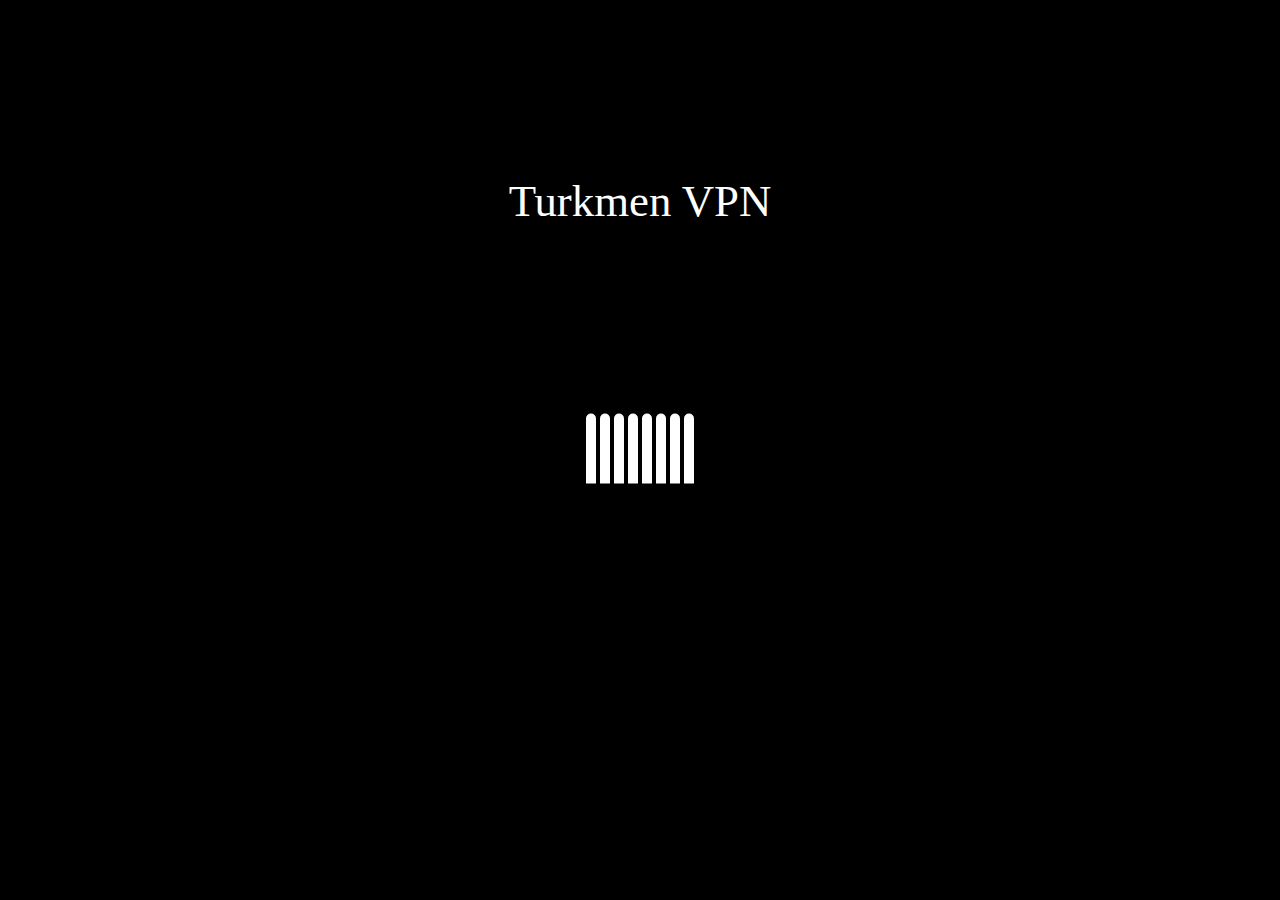
<file: index.html>
<!DOCTYPE html>
<html lang="en">
  <head>
    <meta charset="UTF-8" />
    <meta http-equiv="X-UA-Compatible" content="IE=edge" />
    <meta name="viewport" content="width=device-width, initial-scale=1.0" />
    <link rel="stylesheet" href="./css/normalize.css" />
    <link rel="stylesheet" href="./css/style.css" />
    <link rel="stylesheet" href="./css/style360.css" />
    <!-- favicons -->
    <link rel="apple-touch-icon" sizes="180x180" href="img/favicons/home-screen.png" />
    <!-- <link
      rel="icon"
      type="image/png"
      sizes="32x32"
      href="img/favicons/favicon-32x32.png"
    />
    <link
      rel="icon"
      type="image/png"
      sizes="16x16"
      href="img/favicons/favicon-16x16.png"
    /> -->
    <link rel="manifest" href="img/favicons/site.webmanifest" />
    <link rel="mask-icon" href="/safari-pinned-tab.svg" color="#5bbad5" />
    <meta name="msapplication-TileColor" content="#da532c" />
    <meta name="theme-color" content="#ffffff" />
    <!-- favicons -->
    <title>Turkmen VPN</title>
  </head>
  <body>
    <div class="wrapper">
      <header class="header">
        <div class="container">Turkmen VPN</div>
      </header>
      <main class="main">
        <div class="container">
          <div class="middle">
            <div class="bar bar1"></div>
            <div class="bar bar2"></div>
            <div class="bar bar3"></div>
            <div class="bar bar4"></div>
            <div class="bar bar5"></div>
            <div class="bar bar6"></div>
            <div class="bar bar7"></div>
            <div class="bar bar8"></div>
          </div>
        </div>
        <a class="move" href="index2.html"></a>
      </main>
      <footer class="footer">
        <div class="container">footer</div>
      </footer>
    </div>

    <script src="./js/script.js"></script>
  </body>
</html>
</file>
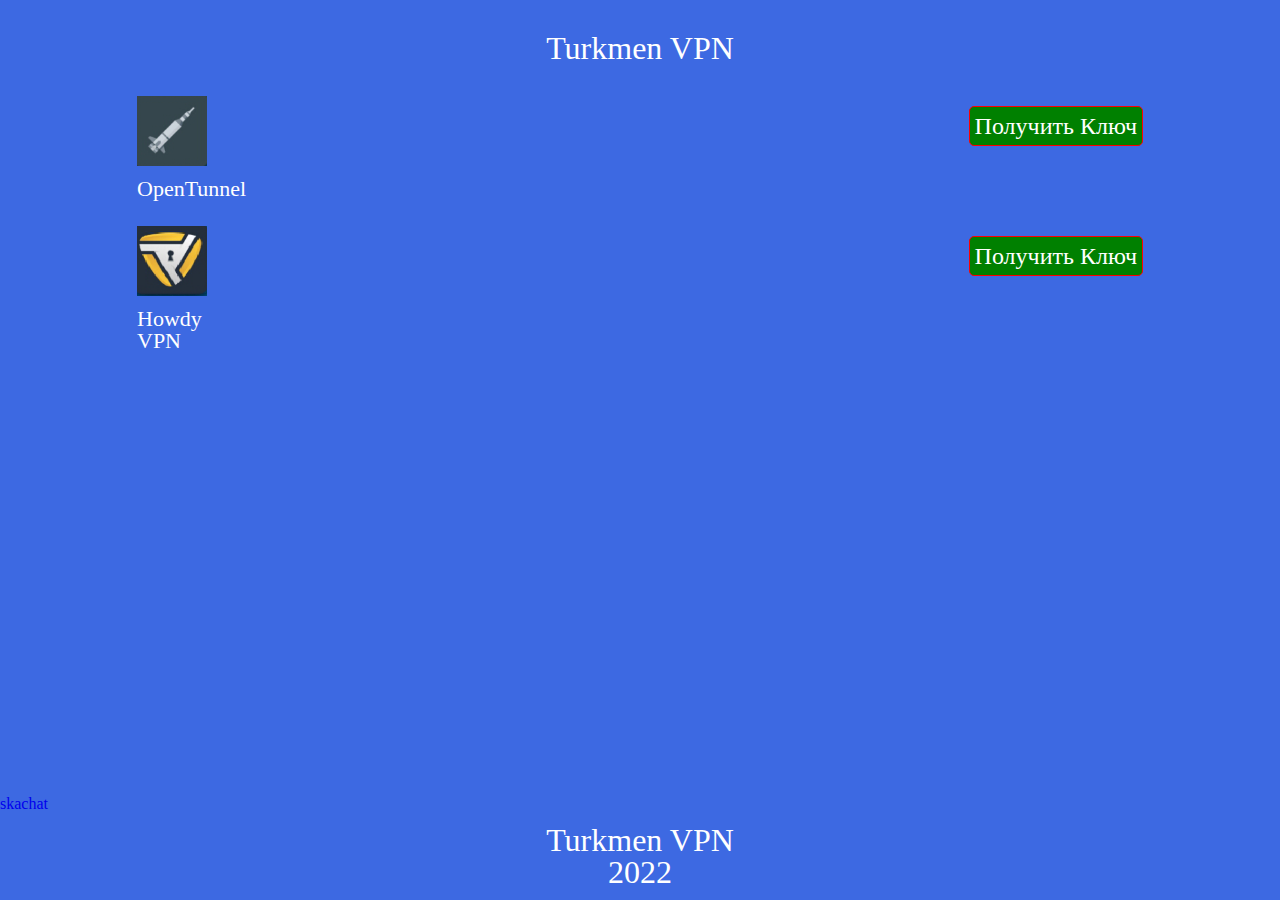
<file: index2.html>
<!DOCTYPE html>
<html lang="en">
  <head>
    <meta charset="UTF-8" />
    <meta http-equiv="X-UA-Compatible" content="IE=edge" />
    <meta name="viewport" content="width=device-width, initial-scale=1.0" />
    <link rel="stylesheet" href="./css/normalize.css" />
    <link rel="stylesheet" href="./css/index2.css" />
    <link rel="stylesheet" href="./css/style360.css" />
    <link
      rel="apple-touch-icon"
      sizes="180x180"
      href="img/favicons/home-screen.png"
    />
    <title>Turkmen VPN</title>
  </head>
  <body>
    <div class="wrapper">
      <header class="header">Turkmen VPN</header>
      <main class="main">
        <div class="container">
          <div class="main__items">
            <div class="item">
              <div class="img__block">
                <img src="OpenTunnel2.png" alt="" />
                <p>OpenTunnel</p>
              </div>
              <button class="btn">Получить Ключ</button>
            </div>
            <div class="item">
              <div class="img__block">
                <img src="howdy.png" alt="" />
                <p>Howdy VPN</p>
              </div>
              <button class="btn">Получить Ключ</button>
            </div>
          </div>
        </div>
      </main>
      <a
        href="https://play.google.com/store/search?q=opentunnel&c=apps&hl=ru&gl=US"
        >skachat</a
      >

      <footer class="footer">
        <div class="container">
          <div class="footer__items">
            <h2>Turkmen VPN</h2>
            <h2>2022</h2>
          </div>
        </div>
      </footer>
    </div>
    <div class="modal">
      <div class="close__block">
        <img src="close.png" alt="" />
      </div>
      <h3 class="modal__h3">Введите Код Оплаты</h3>
      <input class="modal__input" type="text" placeholder="Код" />
      <button class="modal__btn">OK</button>
    </div>

    <!-- Ssylki -->

    <!-- 11111111111111 -->

    <!-- 45.84.1.36(Russiya) -->
    <a
      class="ssylka"
      href="https://drive.google.com/file/d/1GRxNSYwg73p9V8K39pemotNaG0nVw4Xj/view?usp=sharing"
    ></a>
    <!-- 45.84.1.36(Russiya) -->

    <!-- 222222222222 -->

    <!-- 159.223.229.100(Niderl) -->
    <!-- <a
     class="ssylka"
     href="https://drive.google.com/file/d/1Io1bKWjEAycqRBekO9J-RDAzZg8EJhGs/view?usp=sharing"
   ></a> -->
    <!-- 159.223.229.100(Niderl) -->

    <!-- 3333333333333 -->

    <!-- 164.92.234.228(Germani) -->
    <!-- <a
     class="ssylka"
     href="https://drive.google.com/file/d/1U7OLBHGEB879pn4zLATnxz5ckBp-o-MN/view?usp=sharing"
   ></a> -->
    <!-- 164.92.234.228(Germani) -->

    <!-- 44444444444444 -->

    <!-- 194.29.187.247(gonkonk) -->
    <!-- <a
     class="ssylka"
     href="hhttps://drive.google.com/file/d/1XA_64IjpxJngmHrJRa3wMFLLkB67Xp6n/view?usp=sharing"
   ></a> -->
    <!-- 194.29.187.247(gonkonk) -->

    <script src="./js/index2.js"></script>
  </body>
</html>
</file>
<file: css/style.css>
.wrapper {
}
.header {
    font-size: 2.8em;
    color: white;
    margin: 4em auto
}
.container {
}
.main {
    flex: 1 1 auto;
}
.footer {
}
body {
    margin: 0;
    padding: 0;
    box-sizing: border-box;
    background: #000;
  }
  .middle {
    display: block;
    top: 50%;
    left: 50%;
    transform: translate(-50%, -50%);
    position: absolute;
  }
  .bar {
    width: 10px;
    height: 70px;
    background: #fff;
    display: inline-block;
    transform-origin: bottom center;
    border-top-right-radius: 20px;
    border-top-left-radius: 20px;
    /*   box-shadow:5px 10px 20px inset rgba(255,23,25.2); */
    animation: loader 1.2s linear infinite;
  }
  .bar1 {
    animation-delay: 0.1s;
  }
  .bar2 {
    animation-delay: 0.2s;
  }
  .bar3 {
    animation-delay: 0.3s;
  }
  .bar4 {
    animation-delay: 0.4s;
  }
  .bar5 {
    animation-delay: 0.5s;
  }
  .bar6 {
    animation-delay: 0.6s;
  }
  .bar7 {
    animation-delay: 0.7s;
  }
  .bar8 {
    animation-delay: 0.8s;
  }
  
  @keyframes loader {
    0% {
      transform: scaleY(0.1);
      background: ;
    }
    50% {
      transform: scaleY(1);
      background: yellowgreen;
    }
    100% {
      transform: scaleY(0.1);
      background: transparent;
    }
  }
</file>
<file: css/style360.css>
@media (max-width: 360px) {
    .header {
        
    }
}
</file>
<file: css/index2.css>
.wrapper {
  background-color: #3d69e2;
}
.header {
  display: flex;
  align-items: center;
  justify-content: center;
  color: white;
  font-size: 2em;
  height: 3em;
}
.container {
  padding: 0 20px;
}
.main {
  flex: 1 1 auto;
}
.item {
  display: flex;
  justify-content: space-between;
  align-items: center;
  margin-bottom: 60px;
}
.img__block {
  width: 70px;
  height: 70px;
}
img {
  width: 100%;
}
.img__block p {
  margin-top: 12px;
  font-size: 22px;
  color: white;
}
.btn {
  margin-top: -10px;
  font-size: 24px;
  padding: 5px;
  border: 1px solid red;
  border-radius: 5px;
  height: 40px;
  background-color: green;
  color: white;
}
.footer {
}
.footer__items {
  text-align: center;
  font-size: 2em;
  color: white;
  padding: 12px;
}
.modal {
  display: none;
  width: 270px;
  height: 220px;
  padding: 22px;
  border: 2px solid red;

  margin: 0 auto;
  position: absolute;
  background: #c6c6c6;
  top: 30%;
  right: 10%;
}
.close__block {
  width: 20px;
  position: absolute;
  right: 0;
  margin-top: -16px;
  margin-right: 5px;
}
input {
  height: 26px;
  width: 100%;
  padding: 5px;
  font-size: 25px;
  margin-bottom: 10px;
}
.modal__h3 {
  margin-top: 25px;
  font-size: 20px;
  margin-bottom: 10px;
}
.modal__btn {
  width: 100%;
  font-size: 20px;
  padding: 5px;
  border: 2px solid;
}
</file>
